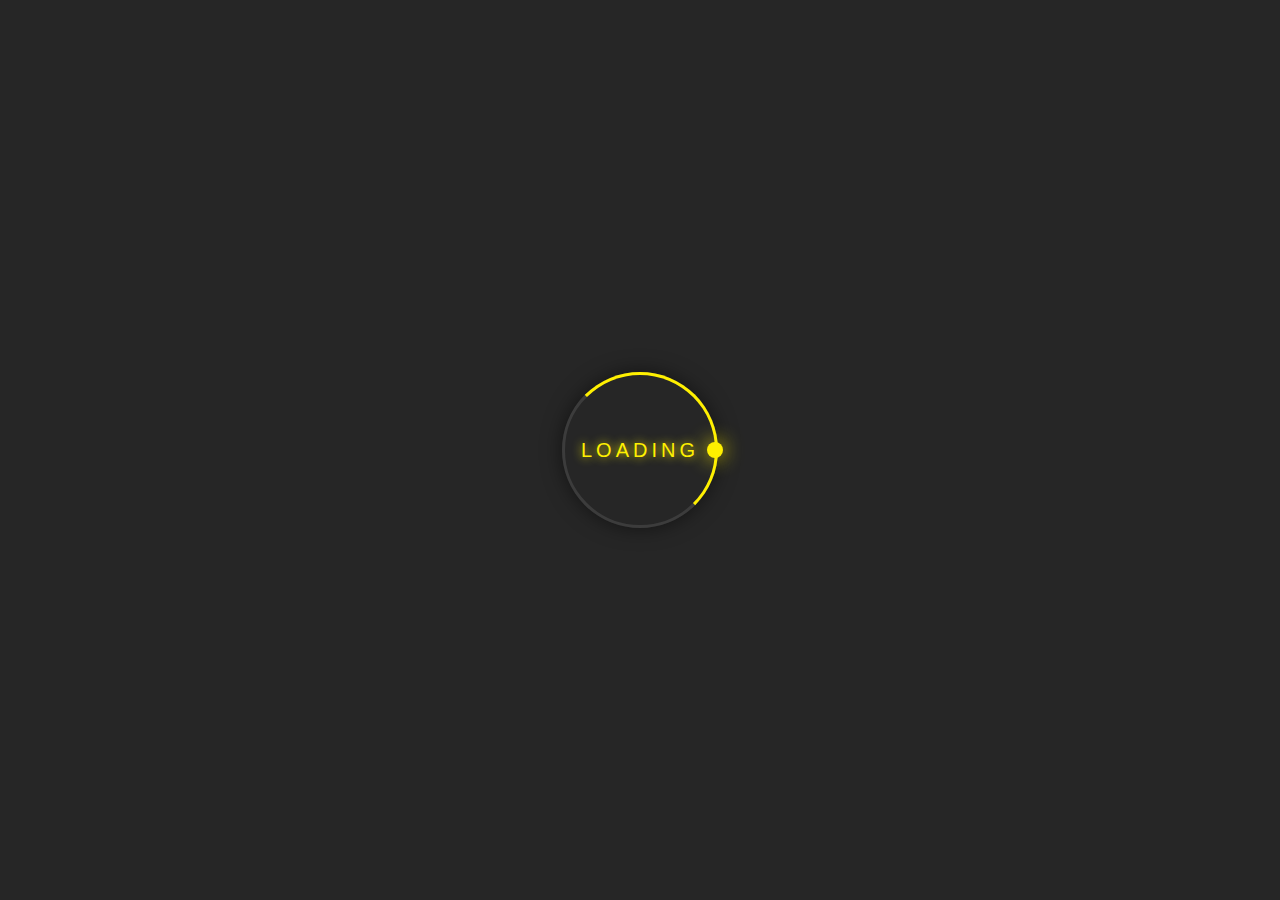
<file: cargando.html>
<!DOCTYPE html PUBLIC "-//W3C//DTD XHTML 1.0 Strict//EN" "http://www.w3.org/TR/xhtml1/DTD/xhtml1-strict.dtd">
<html xmlns="http://www.w3.org/1999/xhtml" xml:lang="en" lang="en">

<head>
    <title>almiab loading page</title>
    <meta http-equiv="Content-Type" content="text/html; charset=UTF-8" />
    <meta http-equiv="Cache-Control" content="no-cache" />
    <link rel="stylesheet" href="estilosCargando.css">
</head>

<body>
    <div class="ring">
        Loading
        <span></span>
    </div>
</body>

</html>
</file>
<file: estilosCargando.css>
body {
    margin: 0;
    padding: 0;
    background: #262626;
}

.ring {
    position: absolute;
    top: 50%;
    left: 50%;
    transform: translate(-50%, -50%);
    width: 150px;
    height: 150px;
    background: transparent;
    border: 3px solid #3c3c3c;
    border-radius: 50%;
    text-align: center;
    line-height: 150px;
    font-family: sans-serif;
    font-size: 20px;
    color: #fff000;
    letter-spacing: 4px;
    text-transform: uppercase;
    text-shadow: 0 0 10px #fff000;
    box-shadow: 0 0 20px rgba(0, 0, 0, .5);
}

.ring:before {
    content: '';
    position: absolute;
    top: -3px;
    left: -3px;
    width: 100%;
    height: 100%;
    border: 3px solid transparent;
    border-top: 3px solid #fff000;
    border-right: 3px solid #fff000;
    border-radius: 50%;
    animation: animateCircle 2s linear infinite;
}

span {
    display: block;
    position: absolute;
    top: calc(50% - 2px);
    left: 50%;
    width: 50%;
    height: 4px;
    transform-origin: left;
    animation: animate 2s linear infinite;
}

span:before {
    content: '';
    position: absolute;
    width: 16px;
    height: 16px;
    border-radius: 50%;
    background: #fff000;
    top: -6px;
    right: -8px;
    box-shadow: 0 0 20px #fff000;
}

@keyframes animateCircle {
    0% {
        transform: rotate(0deg);
    }

    100% {
        transform: rotate(360deg);
    }
}

@keyframes animate {
    0% {
        transform: rotate(45deg);
    }

    100% {
        transform: rotate(405deg);
    }
}
</file>
